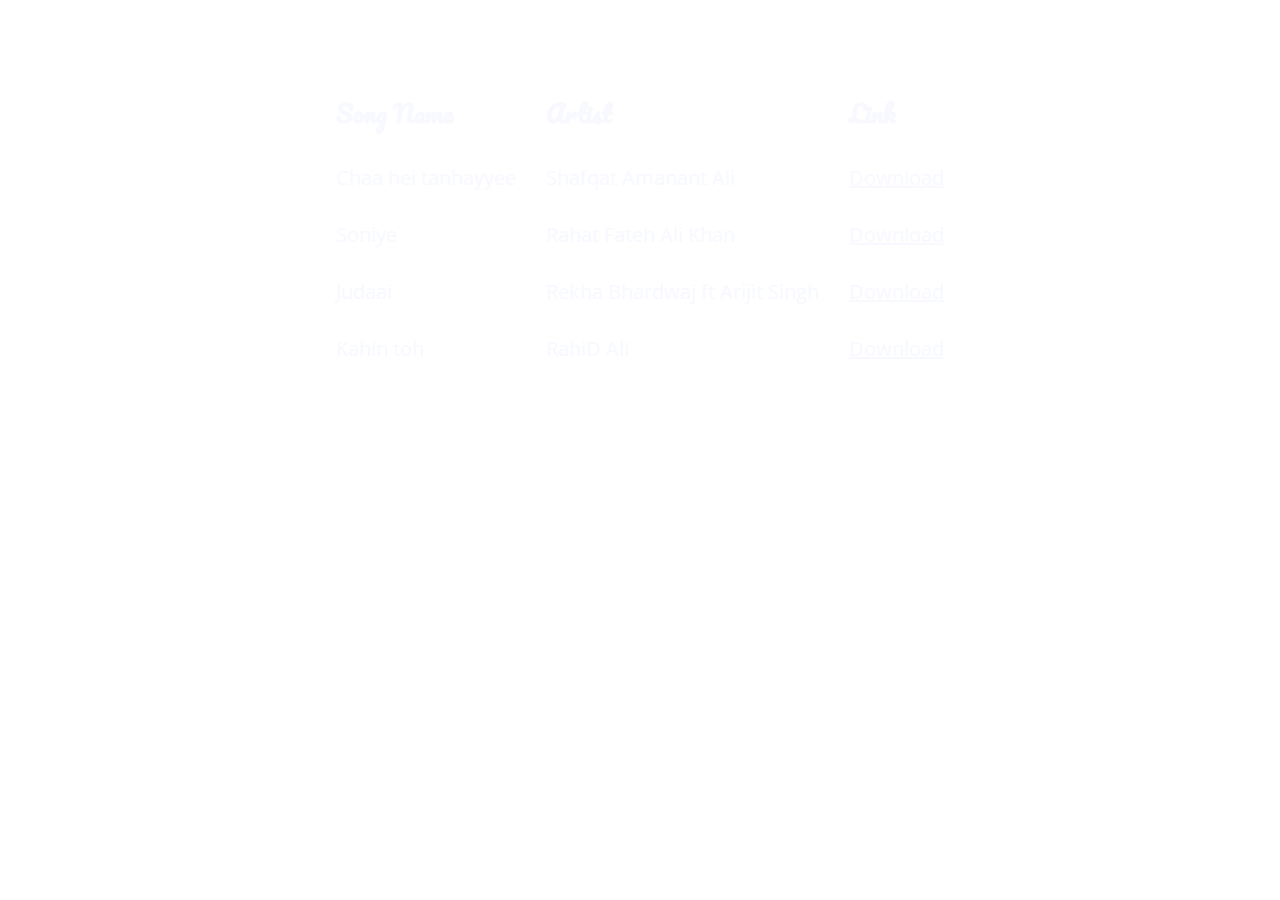
<file: hindi.htm>
<!DOCTYPE html>
<html>
<head><link rel="stylesheet" type="text/css" href="hindicss.css">
<link href="https://fonts.googleapis.com/css?family=Open+Sans|PT+Sans|Pacifico" rel="stylesheet">
<link href="https://fonts.googleapis.com/css?family=PT+Sans" rel="stylesheet">
	<title></title>
</head>
<body><br><br><br><table align="center">
<tr>
<th>Song Name</th>	
<th>Artist
</th>
<th>Link</th>
</tr>
<tr>
	<td>Chaa hei tanhayyee</td>
	<td>Shafqat Amanant Ali</td>
	<td> <a href="hindi\04 - LBZ - Chayee Hai Tanhayee.mp3">Download</a></td>
</tr>
<tr>
	<td>Soniye</td>
	<td>Rahat Fateh Ali Khan</td>
	<td> <a href="hindi\Rahat Fateh Ali Khan - Soniye.mp3">Download</a></td>
</tr>
<tr> 
<td>Judaai</td>
<td>Rekha Bhardwaj ft Arijit Singh</td>
<td><a href="hindi\Rekha Bhardwaj & Arijit Singh - Judaai.mp3">Download</a></td>
</tr>
<tr> 
<td>Kahin toh</td>
<td>RahiD Ali</td>
<td><a href="hindi\06 - JTYJN - Kahin To.mp3">Download</a></td>
</tr>
</table>
</body>
</html>
</file>
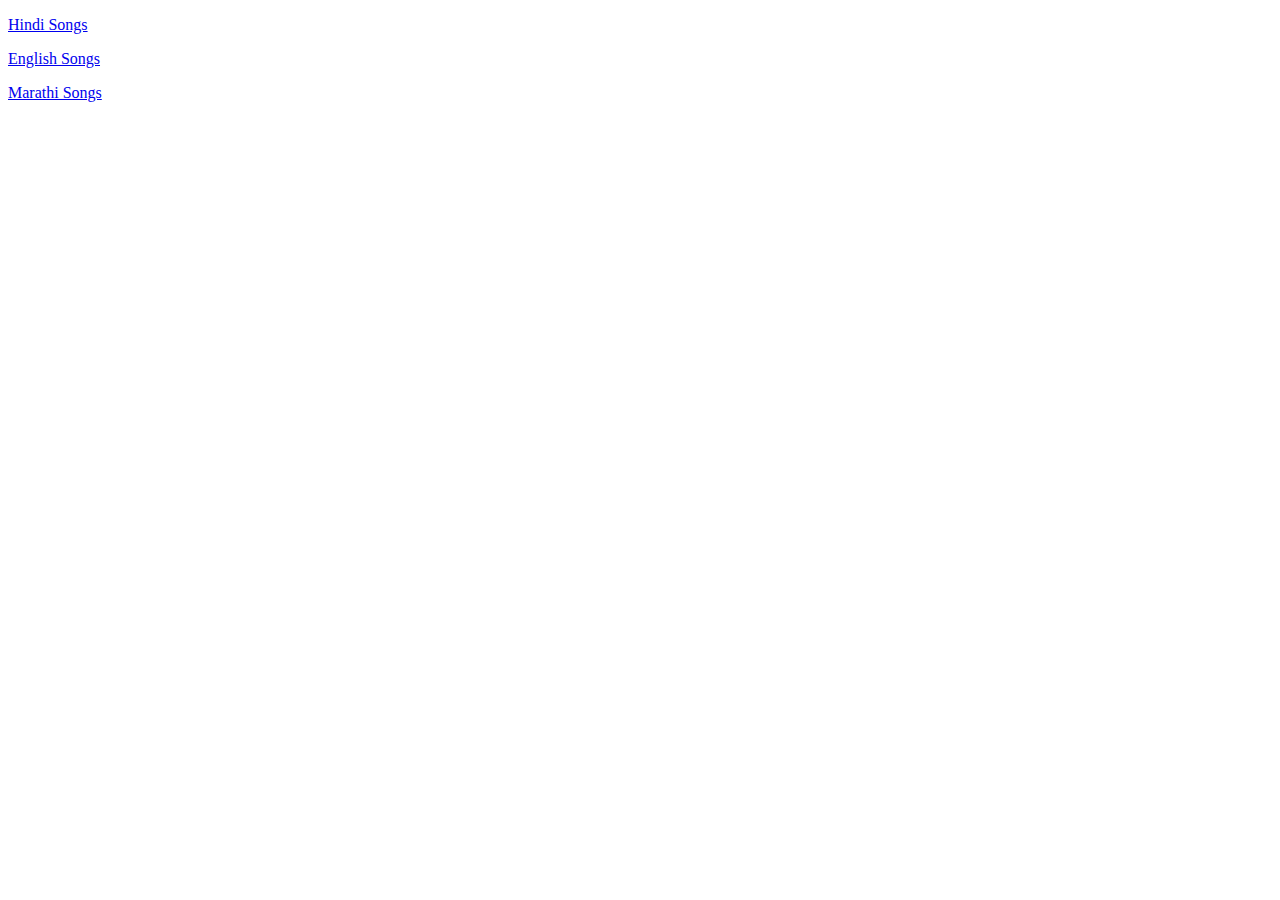
<file: sadsongs.htm>
<!DOCTYPE html>
<html>
<head>
	<title>Welcome to webpage</title>
</head>
<body>
<p><a href="hindi.htm">Hindi Songs</a>
</p>
<p><a href="English.htm">English Songs</a>
</p>
<p><a href="Marathi.htm">Marathi Songs</a>
</p>
</body>
</html>
</file>
<file: hindicss.css>
body{
	color: ghostwhite;
	font-size: 20px;
	text-align: center;
	background-image: url("http://i.imgur.com/Zw5rwNF.jpg");
	background-repeat:no-repeat;
	background-attachment: fixed;
    background-position: center; 
   //font-family: 'PT Sans', sans-serif;
	}

table, th, td {
    border: 1px ghostwhite;
    border-collapse: collapse;
   text-align: left;
}
th, td {
    padding: 15px;
    
}
th{
	font-size: 24px;
	font-family: 'Pacifico', cursive;
}
td{
	font-family: 'Open Sans', sans-serif;
	
}
a:link{
	color: ghostwhite;
}
a:visited{
	color: green;
}
a:hover{
	color: #00e6e6;
}
a:active{
	color: blue;
}
</file>
